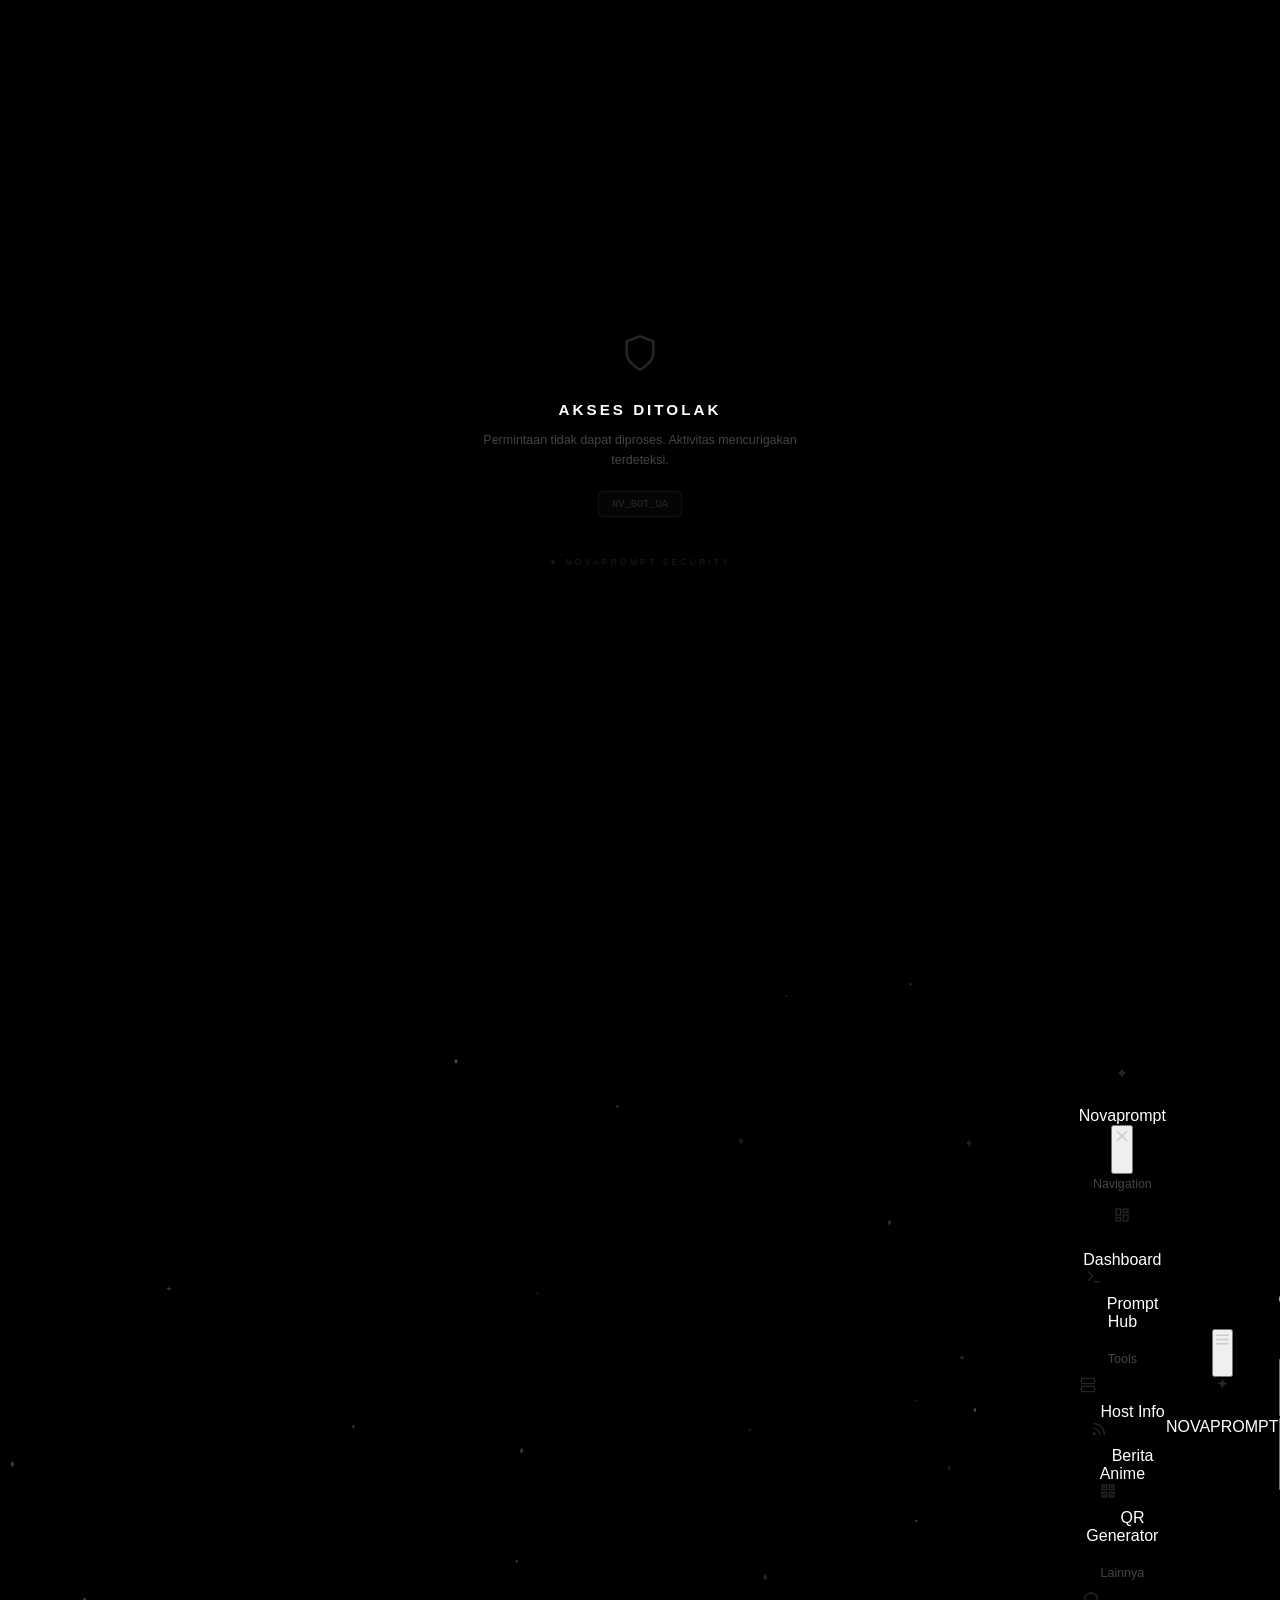
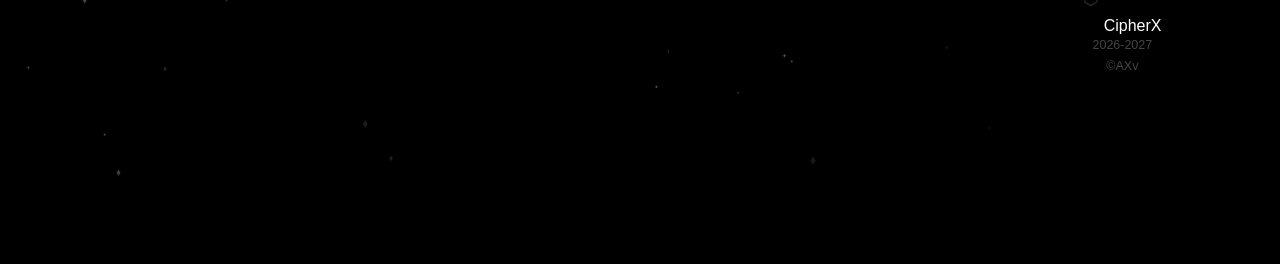
<file: index.html>
<!DOCTYPE html>
<html lang="id">
<head>
    <meta charset="UTF-8">
    <meta name="viewport" content="width=device-width, initial-scale=1.0">
    <title>NOVAHUB</title>

    <!-- Security Meta -->
    <meta http-equiv="X-Content-Type-Options" content="nosniff">
    <meta http-equiv="X-Frame-Options" content="DENY">
    <meta http-equiv="Referrer-Policy" content="strict-origin-when-cross-origin">
    <meta name="robots" content="noindex, nofollow">

    <link rel="stylesheet" href="assets/nova.css">
    <script src="assets/nova-security.js"></script>
</head>
<body>

<canvas id="bg-canvas"></canvas>
<div class="overlay" id="overlay"></div>

<!-- SIDEBAR -->
<nav class="sidebar" id="sidebar">
    <div class="sidebar-logo">
        <div class="logo-wrap">
            <svg width="12" height="12" viewBox="0 0 64 64" fill="white">
                <path d="M32 4C32 18 18 32 4 32C18 32 32 46 32 60C32 46 46 32 60 32C46 32 32 18 32 4Z"/>
            </svg>
            <span class="logo-text">Novaprompt</span>
        </div>
        <button class="close-btn" id="close-sidebar">
            <svg width="18" height="18" viewBox="0 0 24 24" fill="none" stroke="currentColor" stroke-width="2" stroke-linecap="round"><line x1="18" y1="6" x2="6" y2="18"/><line x1="6" y1="6" x2="18" y2="18"/></svg>
        </button>
    </div>

    <div>
        <p class="sidebar-section-label" style="margin-bottom: 0.75rem;">Navigation</p>
        <div class="sidebar-nav">
            <div class="nav-item active" data-page="dashboard">
                <svg width="16" height="16" viewBox="0 0 24 24" fill="none" stroke="currentColor" stroke-width="2" stroke-linecap="round"><rect x="3" y="3" width="7" height="9"/><rect x="14" y="3" width="7" height="5"/><rect x="14" y="12" width="7" height="9"/><rect x="3" y="16" width="7" height="5"/></svg>
                Dashboard
            </div>
            <div class="nav-item" data-page="hub">
                <svg width="16" height="16" viewBox="0 0 24 24" fill="none" stroke="currentColor" stroke-width="2" stroke-linecap="round"><polyline points="4 17 10 11 4 5"/><line x1="12" y1="19" x2="20" y2="19"/></svg>
                Prompt Hub
            </div>

            <p class="sidebar-section-label" style="margin:1.1rem 0 0.5rem;">Tools</p>
            <div class="nav-item" data-page="host-info">
                <svg width="16" height="16" viewBox="0 0 24 24" fill="none" stroke="currentColor" stroke-width="2" stroke-linecap="round"><rect x="2" y="2" width="20" height="8" rx="2"/><rect x="2" y="14" width="20" height="8" rx="2"/><line x1="6" y1="6" x2="6.01" y2="6"/><line x1="6" y1="18" x2="6.01" y2="18"/></svg>
                Host Info
            </div>
            <div class="nav-item" data-page="anime-news">
                <svg width="16" height="16" viewBox="0 0 24 24" fill="none" stroke="currentColor" stroke-width="2" stroke-linecap="round"><path d="M4 11a9 9 0 0 1 9 9"/><path d="M4 4a16 16 0 0 1 16 16"/><circle cx="5" cy="19" r="1"/></svg>
                Berita Anime
            </div>
            <div class="nav-item" data-page="qr-gen">
                <svg width="16" height="16" viewBox="0 0 24 24" fill="none" stroke="currentColor" stroke-width="2" stroke-linecap="round"><rect x="3" y="3" width="7" height="7"/><rect x="14" y="3" width="7" height="7"/><rect x="14" y="14" width="7" height="7"/><rect x="3" y="14" width="7" height="7"/><rect x="5" y="5" width="3" height="3" fill="currentColor" stroke="none"/><rect x="16" y="5" width="3" height="3" fill="currentColor" stroke="none"/><rect x="16" y="16" width="3" height="3" fill="currentColor" stroke="none"/><rect x="5" y="16" width="3" height="3" fill="currentColor" stroke="none"/></svg>
                QR Generator
            </div>

            <p class="sidebar-section-label" style="margin:1.1rem 0 0.5rem;">Lainnya</p>
            <div class="nav-item" data-page="cipherx">
                <svg width="16" height="16" viewBox="0 0 24 24" fill="none" stroke="currentColor" stroke-width="2" stroke-linecap="round"><path d="M12 2l9 4.9v9.2L12 22l-9-4.9V6.9L12 2z"/></svg>
                CipherX
            </div>
        </div>
    </div>

    <div class="sidebar-footer">
        <p>2026-2027 ©AXv</p>
    </div>
</nav>

<!-- HEADER -->
<header>
    <button class="menu-btn" id="open-sidebar">
        <svg width="17" height="17" viewBox="0 0 24 24" fill="none" stroke="currentColor" stroke-width="2" stroke-linecap="round">
            <line x1="4" y1="6" x2="20" y2="6"/><line x1="4" y1="12" x2="20" y2="12"/><line x1="4" y1="18" x2="20" y2="18"/>
        </svg>
    </button>
    <div class="logo-wrap">
        <svg class="logo-mark" width="13" height="13" viewBox="0 0 64 64" fill="currentColor">
            <path d="M32 4C32 18 18 32 4 32C18 32 32 46 32 60C32 46 46 32 60 32C46 32 32 18 32 4Z"/>
        </svg>
        <span class="logo-text">NOVAPROMPT</span>
    </div>
    <div class="header-spacer"></div>
</header>

<!-- PROMPT VIEW MODAL -->
<div class="modal-overlay" id="view-modal">
    <div class="modal-box">
        <div class="modal-head">
            <div class="modal-head-left">
                <span class="modal-title" id="modal-title">Blueprint</span>
                <span class="modal-subtitle" id="modal-tag-label">Category</span>
            </div>
            <button class="close-btn" id="close-view-modal">
                <svg width="18" height="18" viewBox="0 0 24 24" fill="none" stroke="currentColor" stroke-width="2" stroke-linecap="round"><line x1="18" y1="6" x2="6" y2="18"/><line x1="6" y1="6" x2="18" y2="18"/></svg>
            </button>
        </div>
        <div class="modal-body">
            <div class="modal-prompt-text" id="modal-body"></div>
        </div>
        <div class="modal-foot">
            <button class="action-btn copy" id="modal-copy-btn">
                <svg width="13" height="13" viewBox="0 0 24 24" fill="none" stroke="currentColor" stroke-width="2" stroke-linecap="round"><rect x="9" y="9" width="13" height="13" rx="2"/><path d="M5 15H4a2 2 0 01-2-2V4a2 2 0 012-2h9a2 2 0 012 2v1"/></svg>
                Salin Prompt
            </button>
            <button class="action-btn" id="modal-download-btn">
                <svg width="13" height="13" viewBox="0 0 24 24" fill="none" stroke="currentColor" stroke-width="2" stroke-linecap="round"><path d="M21 15v4a2 2 0 01-2 2H5a2 2 0 01-2-2v-4"/><polyline points="7 10 12 15 17 10"/><line x1="12" y1="15" x2="12" y2="3"/></svg>
                Download .txt
            </button>
        </div>
    </div>
</div>

<!-- TOAST -->
<div class="toast" id="toast">
    <span class="toast-dot"></span>
    <span id="toast-msg"></span>
</div>

<!-- MAIN — konten halaman di-inject ke sini -->
<main>
    <div id="page-content" class="page active">
        <!-- Loading state saat fetch -->
        <div class="page-loading" id="page-loading" style="display:none;">
            <div class="spinner"></div>
        </div>
    </div>
</main>

<!-- Core JS — canvas, sidebar, routing, toast, supabase -->
<script src="assets/nova-core.js" defer></script>

</body>
</html>
</file>
<file: assets/nova.css>
* {
    margin: 0;
    padding: 0;
    box-sizing: border-box;
    font-family: -apple-system, BlinkMacSystemFont, "SF Pro Display", "Segoe UI", Roboto, sans-serif;
}
/* Izinkan select di input & textarea */
input, textarea {
    -webkit-user-select: text;
    -moz-user-select: text;
    -ms-user-select: text;
    user-select: text;
}

:root {
    --bg: #000000;
    --bg-secondary: #0a0a0a;
    --bg-card: rgba(14, 14, 14, 0.75);
    --bg-card-hover: rgba(20, 20, 20, 0.9);
    --text: #ffffff;
    --text-dim: #888888;
    --text-muted: #3a3a3a;
    --border: rgba(255,255,255,0.07);
    --border-bright: rgba(255,255,255,0.18);
    --accent: #ffffff;
    --accent-inv: #000000;
    --tag-default: rgba(255,255,255,0.06);
}

html, body {
    height: 100%;
    background: var(--bg);
    color: var(--text);
    overflow: hidden;
}

body {
    display: flex;
    flex-direction: column;
    background-image:
        radial-gradient(ellipse 80% 50% at 50% -20%, rgba(80,60,200,0.12) 0%, transparent 60%),
        linear-gradient(rgba(0,0,0,0.9), rgba(0,0,0,0.9)),
        url('https://img2.pixhost.to/images/9402/749849204_1000234697.jpg');
    background-size: cover, cover, cover;
    background-position: center;
    background-attachment: fixed;
}
/* Mobile: background-attachment:fixed berat → ganti scroll */
@media (max-width: 768px) {
    body { background-attachment: scroll; }
}

/* CANVAS */
#bg-canvas {
    position: fixed;
    inset: 0;
    z-index: 0;
    pointer-events: none;
}

/* OVERLAY */
.overlay {
    position: fixed;
    inset: 0;
    background: rgba(0,0,0,0.72);
    backdrop-filter: blur(4px);
    z-index: 90;
    opacity: 0;
    pointer-events: none;
    transition: opacity 0.3s ease;
}
.overlay.show { opacity: 1; pointer-events: auto; }

/* HEADER */
header {
    position: relative;
    z-index: 10;
    display: flex;
    align-items: center;
    justify-content: space-between;
    padding: 1rem 2rem;
    border-bottom: 1px solid var(--border);
    background: rgba(0,0,0,0.5);
    backdrop-filter: blur(20px);
}

.menu-btn, .close-btn {
    background: rgba(255,255,255,0.03);
    border: 1px solid var(--border);
    border-radius: 6px;
    cursor: pointer;
    color: var(--text-dim);
    padding: 0.6rem;
    display: flex;
    align-items: center;
    justify-content: center;
    transition: all 0.2s ease;
}
.menu-btn:hover, .close-btn:hover {
    color: var(--text);
    border-color: var(--border-bright);
    background: rgba(255,255,255,0.07);
}
.close-btn { background: none; border: none; }

.logo-wrap { display: flex; align-items: center; gap: 0.6rem; }
.logo-mark { color: #fff; }
.logo-text {
    font-size: 0.9rem;
    font-weight: 700;
    letter-spacing: 4px;
    text-transform: uppercase;
    background: linear-gradient(180deg, #fff 30%, #888 100%);
    -webkit-background-clip: text;
    -webkit-text-fill-color: transparent;
}
.header-spacer { width: 38px; }

/* SIDEBAR */
.sidebar {
    position: fixed;
    top: 0;
    left: -300px;
    width: 300px;
    height: 100%;
    background: rgba(8,8,8,0.9);
    backdrop-filter: blur(24px);
    border-right: 1px solid var(--border);
    z-index: 100;
    transition: transform 0.4s cubic-bezier(0.16,1,0.3,1);
    padding: 2rem 1.5rem;
    display: flex;
    flex-direction: column;
    gap: 2rem;
}
.sidebar.open { transform: translateX(300px); }

.sidebar-logo { display: flex; justify-content: space-between; align-items: center; }
.sidebar-logo .logo-text { font-size: 0.75rem; }

.sidebar-section-label {
    font-size: 0.65rem;
    text-transform: uppercase;
    letter-spacing: 2px;
    color: var(--text-muted);
    font-weight: 600;
    padding: 0 0.75rem;
}

.sidebar-nav { display: flex; flex-direction: column; gap: 0.25rem; }

.nav-item {
    display: flex;
    align-items: center;
    gap: 0.85rem;
    padding: 0.8rem 1rem;
    border-radius: 8px;
    color: var(--text-dim);
    cursor: pointer;
    font-size: 0.9rem;
    font-weight: 500;
    transition: all 0.2s ease;
    border: 1px solid transparent;
}
.nav-item:hover { color: var(--text); background: rgba(255,255,255,0.04); }
.nav-item.active {
    color: var(--text);
    background: rgba(255,255,255,0.07);
    border-color: var(--border);
}

.sidebar-footer {
    margin-top: auto;
    padding: 1rem;
    border: 1px dashed var(--border);
    border-radius: 8px;
}
.sidebar-footer p {
    font-size: 0.75rem;
    color: var(--text-muted);
    line-height: 1.5;
}

/* MAIN */
main {
    flex: 1;
    overflow-y: auto;
    position: relative;
    z-index: 1;
    scrollbar-width: thin;
    scrollbar-color: rgba(255,255,255,0.06) transparent;
    /* Scroll optimasi */
    -webkit-overflow-scrolling: touch;
    overscroll-behavior-y: contain;
    /* Composited layer — scroll tidak trigger repaint */
    transform: translateZ(0);
    isolation: isolate;
}
main::-webkit-scrollbar { width: 3px; }
main::-webkit-scrollbar-thumb { background: rgba(255,255,255,0.07); border-radius: 3px; }
main::-webkit-scrollbar-track { background: transparent; }

/* PAGE CONTENT — SPA container */
#page-content {
    padding: 3rem 2rem;
    max-width: 1100px;
    margin: 0 auto;
    min-height: 60vh;
    contain: layout style;
    transition: opacity 0.18s ease;
}
/* Compat: jika ada halaman lama yang masih pakai .page */
.page { display: block; }
.page.active { display: block; }

/* Loading indicator saat fetch page */
#page-loading {
    display: none;
    align-items: center;
    justify-content: center;
    padding: 5rem 0;
}

/* ANIMATIONS — GPU-friendly, hanya opacity + transform */
@keyframes fadeUp {
    from { opacity: 0; transform: translateY(12px); }
    to   { opacity: 1; transform: translateY(0); }
}
@keyframes fadeIn {
    from { opacity: 0; }
    to   { opacity: 1; }
}
.fade-up { animation: fadeUp 0.4s cubic-bezier(0.16,1,0.3,1) forwards; }

@keyframes novaSpin {
    0%   { transform: rotate(0deg) scale(0.95); filter: drop-shadow(0 0 3px rgba(255,255,255,0.1)); }
    50%  { transform: rotate(180deg) scale(1.05); filter: drop-shadow(0 0 24px rgba(140,100,255,0.4)); }
    100% { transform: rotate(360deg) scale(0.95); filter: drop-shadow(0 0 3px rgba(255,255,255,0.1)); }
}
.nova-icon { animation: novaSpin 10s infinite ease-in-out; }

/* DASHBOARD */
.dashboard-wrap {
    min-height: 70vh;
    display: flex;
    flex-direction: column;
    align-items: center;
    justify-content: center;
    text-align: center;
    gap: 2.5rem;
}

.hero-eyebrow {
    display: inline-flex;
    align-items: center;
    gap: 0.5rem;
    font-size: 0.7rem;
    text-transform: uppercase;
    letter-spacing: 3px;
    color: var(--text-muted);
    font-weight: 600;
    border: 1px solid var(--border);
    padding: 0.4rem 1rem;
    border-radius: 20px;
}
.hero-eyebrow .dot { width: 5px; height: 5px; border-radius: 50%; background: #7c6ff7; }

.hero h1 {
    font-size: 3.75rem;
    font-weight: 800;
    letter-spacing: -2px;
    line-height: 1.05;
    background: linear-gradient(160deg, #ffffff 50%, #555555 100%);
    -webkit-background-clip: text;
    -webkit-text-fill-color: transparent;
    margin-bottom: 1.25rem;
}
.hero p {
    color: var(--text-dim);
    font-size: 1.1rem;
    max-width: 520px;
    line-height: 1.7;
}

.hero-cta {
    display: flex;
    gap: 0.75rem;
    flex-wrap: wrap;
    justify-content: center;
}

.btn-primary {
    background: var(--accent);
    color: var(--accent-inv);
    border: 1px solid var(--accent);
    padding: 0.9rem 2.2rem;
    font-size: 0.9rem;
    font-weight: 600;
    border-radius: 6px;
    cursor: pointer;
    display: flex;
    align-items: center;
    gap: 0.6rem;
    transition: all 0.2s cubic-bezier(0.16,1,0.3,1);
}
.btn-primary:hover {
    background: transparent;
    color: var(--text);
    border-color: var(--border-bright);
    transform: translateY(-2px);
    box-shadow: 0 12px 32px rgba(0,0,0,0.5);
}

.btn-ghost {
    background: transparent;
    color: var(--text-dim);
    border: 1px solid var(--border);
    padding: 0.9rem 1.8rem;
    font-size: 0.9rem;
    font-weight: 500;
    border-radius: 6px;
    cursor: pointer;
    display: flex;
    align-items: center;
    gap: 0.6rem;
    transition: all 0.2s ease;
}
.btn-ghost:hover { color: var(--text); border-color: var(--border-bright); background: rgba(255,255,255,0.04); }

.stats-row {
    display: flex;
    gap: 2rem;
    align-items: center;
    justify-content: center;
}
.stat { text-align: center; }
.stat-num { font-size: 1.75rem; font-weight: 700; letter-spacing: -1px; }
.stat-label { font-size: 0.7rem; color: var(--text-muted); text-transform: uppercase; letter-spacing: 1.5px; margin-top: 0.2rem; }
.stat-divider { width: 1px; height: 40px; background: var(--border); }

/* HUB PAGE */
.hub-banner {
    width: 100%;
    border-radius: 10px;
    overflow: hidden;
    margin-bottom: 1.25rem;
    border: 1px solid var(--border);
    background: var(--bg-card);
    max-height: 200px;
    /* Cegah layout shift saat gambar load */
    min-height: 80px;
    position: relative;
}
.hub-banner img {
    width: 100%;
    height: 100%;
    object-fit: cover;
    display: block;
    max-height: 200px;
    /* Decode async agar tidak blokir main thread */
    content-visibility: auto;
}

.hub-header {
    display: flex;
    justify-content: space-between;
    align-items: center;
    margin-bottom: 2rem;
}
.hub-header h2 { font-size: 1.5rem; font-weight: 700; letter-spacing: -0.5px; }
.hub-header p { font-size: 0.85rem; color: var(--text-dim); margin-top: 0.25rem; }

.search-wrap {
    position: relative;
    margin-bottom: 1.5rem;
}
.search-icon-pos {
    position: absolute;
    left: 1.25rem;
    top: 50%;
    transform: translateY(-50%);
    color: var(--text-muted);
    pointer-events: none;
}
.search-input {
    width: 100%;
    background: rgba(10,10,10,0.9);
    /* Hapus backdrop-filter dari search — tidak perlu, berat */
    border: 1px solid var(--border);
    border-radius: 8px;
    padding: 1.1rem 1.2rem 1.1rem 3.5rem;
    color: var(--text);
    font-size: 0.95rem;
    transition: border-color 0.18s ease, background 0.18s ease;
}
.search-input::placeholder { color: var(--text-muted); }
.search-input:focus {
    outline: none;
    border-color: var(--border-bright);
    background: rgba(16,16,16,0.95);
    box-shadow: 0 0 0 1px rgba(255,255,255,0.08);
}



/* PROMPT GRID */
.prompt-grid {
    display: grid;
    grid-template-columns: repeat(2, minmax(0, 1fr));
    gap: 0.85rem;
    align-items: start;
    /* Grid sendiri tidak perlu layer */
}

.prompt-card {
    background: var(--bg-card);
    /* Hapus backdrop-filter — sangat berat saat scroll dengan banyak card */
    border: 1px solid var(--border);
    border-radius: 10px;
    padding: 1.1rem;
    display: flex;
    flex-direction: column;
    gap: 0.85rem;
    /* Hanya animasikan properti yang compositor bisa handle */
    transition: border-color 0.18s ease, box-shadow 0.18s ease, transform 0.18s ease;
    min-width: 0;
    box-sizing: border-box;
    width: 100%;
    /* contain: content = layout+style+paint tapi bukan size */
    contain: content;
    /* will-change hanya aktif saat siap hover — diset via JS */
}
.prompt-card.is-visible {
    /* Kelas ditambah via IntersectionObserver — animasi hanya untuk card yang masuk viewport */
    animation: fadeUp 0.35s cubic-bezier(0.16,1,0.3,1) both;
}
.prompt-card:hover {
    border-color: var(--border-bright);
    background: var(--bg-card-hover);
    transform: translateY(-2px);
    box-shadow: 0 8px 24px rgba(0,0,0,0.6);
    will-change: transform;
}
.prompt-card:not(:hover) {
    will-change: auto;
}

/* PAGINATION */
#pagination-wrap {
    display: flex;
    align-items: center;
    justify-content: center;
    gap: 0.4rem;
    padding: 2rem 0 1rem;
    flex-wrap: wrap;
}
.pg-btn {
    min-width: 36px;
    height: 36px;
    padding: 0 0.6rem;
    border-radius: 8px;
    border: 1px solid var(--border);
    background: rgba(255,255,255,0.03);
    color: var(--text-dim);
    font-size: 0.82rem;
    font-weight: 500;
    cursor: pointer;
    display: flex;
    align-items: center;
    justify-content: center;
    transition: all 0.18s ease;
    letter-spacing: 0.2px;
}
.pg-btn:hover:not(:disabled) {
    background: rgba(255,255,255,0.08);
    border-color: var(--border-bright);
    color: var(--text);
}
.pg-btn.active {
    background: #fff;
    border-color: #fff;
    color: #000;
    font-weight: 700;
}
.pg-btn:disabled {
    opacity: 0.25;
    cursor: default;
}
.pg-ellipsis {
    color: var(--text-muted);
    font-size: 0.82rem;
    padding: 0 0.3rem;
    user-select: none;
}

.card-meta {
    display: flex;
    justify-content: space-between;
    align-items: flex-start;
    gap: 0.4rem;
    min-width: 0;
}
.tag {
    font-size: 0.6rem;
    text-transform: uppercase;
    font-weight: 700;
    letter-spacing: 0.5px;
    padding: 0.2rem 0.5rem;
    border-radius: 4px;
    border: 1px solid;
    white-space: nowrap;
    overflow: hidden;
    text-overflow: ellipsis;
    max-width: 100%;
}
.tag { color: var(--text-dim); border-color: var(--border); background: rgba(255,255,255,0.03); }

.card-title {
    font-size: 0.92rem;
    font-weight: 600;
    letter-spacing: -0.2px;
    line-height: 1.35;
    word-break: break-word;
    min-width: 0;
}

.card-preview {
    font-family: ui-monospace, SFMono-Regular, Menlo, Monaco, Consolas, monospace;
    font-size: 0.75rem;
    line-height: 1.6;
    color: var(--text-dim);
    background: rgba(0,0,0,0.35);
    padding: 0.75rem;
    border-radius: 6px;
    border: 1px solid rgba(255,255,255,0.03);
    /* Pakai clamp saja — overflow:hidden pada flex item bisa jadi berat */
    display: -webkit-box;
    -webkit-line-clamp: 3;
    -webkit-box-orient: vertical;
    overflow: hidden;
    flex: 1;
    word-break: break-word;
    min-width: 0;
    /* Cegah reflow dari text wrap */
    contain: strict;
    max-height: 90px;
}

.card-actions {
    display: flex;
    gap: 0.3rem;
    width: 100%;
}
.action-btn {
    flex: 1;
    min-width: 0;
    padding: 0.55rem 0.25rem;
    border: 1px solid var(--border);
    background: rgba(0,0,0,0.2);
    color: var(--text);
    border-radius: 6px;
    cursor: pointer;
    font-size: 0.65rem;
    font-weight: 500;
    display: flex;
    align-items: center;
    justify-content: center;
    gap: 0.25rem;
    /* Hanya transition properti yang compositor-friendly */
    transition: background 0.15s ease, border-color 0.15s ease, color 0.15s ease;
    white-space: nowrap;
    overflow: hidden;
}
.action-btn svg { flex-shrink: 0; }
.action-btn:hover { background: rgba(255,255,255,0.06); border-color: var(--border-bright); }
.action-btn.copy:hover { background: var(--text); color: var(--accent-inv); border-color: var(--text); }
.action-btn.copied { background: rgba(255,255,255,0.12) !important; border-color: var(--text) !important; }

/* LOADING / EMPTY STATES */
.state-box {
    grid-column: 1 / -1;
    text-align: center;
    padding: 4rem 2rem;
    border: 1px dashed var(--border);
    border-radius: 10px;
    color: var(--text-muted);
}
.state-box svg { margin-bottom: 1rem; opacity: 0.3; }
.state-box p { font-size: 0.9rem; }
.state-box .state-title { font-size: 1rem; font-weight: 600; color: var(--text-dim); margin-bottom: 0.5rem; }

.spinner {
    width: 32px; height: 32px;
    border: 2px solid var(--border);
    border-top-color: rgba(255,255,255,0.4);
    border-radius: 50%;
    animation: spin 0.8s linear infinite;
    margin: 0 auto 1rem;
}
@keyframes spin { to { transform: rotate(360deg); } }

/* MODAL */
.modal-overlay {
    position: fixed;
    inset: 0;
    background: rgba(0,0,0,0.92);
    backdrop-filter: blur(16px);
    z-index: 200;
    display: flex;
    align-items: center;
    justify-content: center;
    opacity: 0;
    pointer-events: none;
    transition: opacity 0.3s ease;
}
.modal-overlay.show { opacity: 1; pointer-events: auto; }

.modal-box {
    background: #0c0c0c;
    border: 1px solid var(--border);
    border-radius: 12px;
    width: 90%;
    max-width: 640px;
    max-height: 90vh;
    display: flex;
    flex-direction: column;
    gap: 0;
    transform: scale(0.94);
    transition: transform 0.3s cubic-bezier(0.16,1,0.3,1);
    box-shadow: 0 40px 80px rgba(0,0,0,0.95);
    overflow: hidden;
}
.modal-overlay.show .modal-box { transform: scale(1); }

.modal-head {
    display: flex;
    justify-content: space-between;
    align-items: center;
    padding: 1.5rem 1.75rem;
    border-bottom: 1px solid var(--border);
}
.modal-head-left { display: flex; flex-direction: column; gap: 0.4rem; }
.modal-title { font-size: 1.2rem; font-weight: 600; }
.modal-subtitle { font-size: 0.75rem; color: var(--text-muted); }

.modal-body {
    padding: 1.5rem 1.75rem;
    overflow-y: auto;
    flex: 1;
    scrollbar-width: thin;
    scrollbar-color: rgba(255,255,255,0.06) transparent;
}
.modal-body::-webkit-scrollbar { width: 3px; }
.modal-body::-webkit-scrollbar-thumb { background: rgba(255,255,255,0.06); }

.modal-prompt-text {
    font-family: ui-monospace, SFMono-Regular, Menlo, Monaco, Consolas, monospace;
    font-size: 0.9rem;
    line-height: 1.75;
    color: var(--text);
    background: rgba(0,0,0,0.5);
    border: 1px solid var(--border);
    border-radius: 8px;
    padding: 1.25rem;
    white-space: pre-wrap;
}

.modal-foot {
    display: flex;
    gap: 0.5rem;
    padding: 1.25rem 1.75rem;
    border-top: 1px solid var(--border);
}
.modal-foot .action-btn { font-size: 0.8rem; padding: 0.7rem 1rem; }



.toast {
    position: fixed;
    bottom: 2rem;
    left: 50%;
    transform: translateX(-50%) translateY(20px);
    background: rgba(18,18,18,0.95);
    border: 1px solid var(--border-bright);
    border-radius: 8px;
    padding: 0.85rem 1.5rem;
    font-size: 0.85rem;
    color: var(--text);
    z-index: 999;
    opacity: 0;
    pointer-events: none;
    transition: all 0.3s ease;
    backdrop-filter: blur(12px);
    display: flex;
    align-items: center;
    gap: 0.6rem;
}
.toast.show { opacity: 1; transform: translateX(-50%) translateY(0); pointer-events: auto; }
.toast.success .toast-dot { background: #4aff9f; }
.toast.error .toast-dot { background: #ff6b6b; }
.toast-dot { width: 6px; height: 6px; border-radius: 50%; background: #fff; flex-shrink: 0; }

/* Prompt grid breakpoints */
@media (max-width: 1024px) {
    .prompt-grid { gap: 0.85rem; }
    .card-title { font-size: 0.85rem; }
    .card-preview { font-size: 0.72rem; }
    .action-btn { font-size: 0.6rem; padding: 0.5rem 0.2rem; }
}
@media (max-width: 768px) {
    .prompt-grid {
        grid-template-columns: repeat(2, minmax(0, 1fr));
        gap: 0.65rem;
    }
    .prompt-card { padding: 0.9rem; gap: 0.7rem; }
    .card-title { font-size: 0.8rem; }
    .card-preview { font-size: 0.68rem; padding: 0.6rem; max-height: 72px; }
    .action-btn { font-size: 0.58rem; padding: 0.45rem 0.15rem; gap: 0.15rem; }
    .action-btn svg { width: 10px; height: 10px; }
}
@media (max-width: 480px) {
    /* Tetap 2 kolom tapi lebih compact */
    .prompt-grid {
        grid-template-columns: repeat(2, minmax(0, 1fr));
        gap: 0.5rem;
    }
    .prompt-card { padding: 0.75rem; gap: 0.6rem; }
    .card-title { font-size: 0.75rem; }
    .card-preview { font-size: 0.65rem; padding: 0.5rem; max-height: 64px; -webkit-line-clamp: 2; }
    .tag { font-size: 0.55rem; padding: 0.15rem 0.4rem; }
    .card-actions { gap: 0.2rem; }
    .action-btn { font-size: 0.55rem; padding: 0.4rem 0.1rem; }
}
@media (max-width: 360px) {
    /* Fallback ke 1 kolom hanya di layar sangat kecil */
    .prompt-grid { grid-template-columns: 1fr; gap: 0.6rem; }
}

@media (max-width: 860px) {
    .hero h1 { font-size: 2.6rem; }
    .form-row { grid-template-columns: 1fr; }
}

/* ═══════════════════════════════════════════════════════
   TOOL PAGES — shared base
═══════════════════════════════════════════════════════ */
.tool-wrap {
    max-width: 680px;
    margin: 0 auto;
}
.tool-header {
    margin-bottom: 2rem;
}
.tool-header h2 {
    font-size: 1.4rem;
    font-weight: 700;
    letter-spacing: -0.5px;
    margin-bottom: 0.35rem;
}
.tool-header p {
    font-size: 0.83rem;
    color: var(--text-dim);
}
.tool-card {
    background: rgba(255,255,255,0.03);
    border: 1px solid var(--border);
    border-radius: 12px;
    padding: 1.5rem;
    margin-bottom: 1.25rem;
}
.tool-input-row {
    display: flex;
    gap: 0.6rem;
    margin-bottom: 1rem;
}
.tool-input {
    flex: 1;
    background: rgba(255,255,255,0.04);
    border: 1px solid var(--border);
    border-radius: 8px;
    padding: 0.7rem 0.9rem;
    color: var(--text);
    font-size: 0.85rem;
    outline: none;
    transition: border-color 0.2s;
}
.tool-input:focus { border-color: rgba(255,255,255,0.3); }
.tool-input::placeholder { color: var(--text-muted); }
.tool-btn {
    background: #fff;
    color: #000;
    border: none;
    border-radius: 8px;
    padding: 0 1.2rem;
    font-size: 0.82rem;
    font-weight: 700;
    cursor: pointer;
    white-space: nowrap;
    transition: opacity 0.18s;
    display: flex;
    align-items: center;
    gap: 0.4rem;
    letter-spacing: 0.3px;
}
.tool-btn:hover { opacity: 0.85; }
.tool-btn:disabled { opacity: 0.35; cursor: default; }
.tool-btn.outline {
    background: none;
    border: 1px solid var(--border-bright);
    color: var(--text-dim);
}
.tool-btn.outline:hover { color: var(--text); border-color: rgba(255,255,255,0.4); }
.tool-btn.outline.active-tab {
    background: rgba(255,255,255,0.1);
    border-color: rgba(255,255,255,0.3);
    color: var(--text);
}
.tool-result {
    display: none;
    border-top: 1px solid var(--border);
    padding-top: 1.25rem;
    margin-top: 0.25rem;
}
.tool-result.show { display: block; }
.tool-label {
    font-size: 0.68rem;
    font-weight: 600;
    letter-spacing: 1.5px;
    text-transform: uppercase;
    color: var(--text-muted);
    margin-bottom: 0.6rem;
}
.tool-spinner {
    display: flex;
    align-items: center;
    gap: 0.6rem;
    color: var(--text-dim);
    font-size: 0.82rem;
    padding: 0.5rem 0;
}
.tool-error {
    color: #ff6b6b;
    font-size: 0.82rem;
    padding: 0.75rem;
    background: rgba(255,80,80,0.06);
    border: 1px solid rgba(255,80,80,0.15);
    border-radius: 8px;
}

/* Host Info */
.hi-grid {
    display: grid;
    grid-template-columns: 1fr 1fr;
    gap: 0.75rem;
}
.hi-item {
    background: rgba(255,255,255,0.02);
    border: 1px solid var(--border);
    border-radius: 8px;
    padding: 0.85rem;
}
.hi-item.full { grid-column: 1/-1; }
.hi-key {
    font-size: 0.65rem;
    font-weight: 600;
    letter-spacing: 1.2px;
    text-transform: uppercase;
    color: var(--text-muted);
    margin-bottom: 0.35rem;
}
.hi-val {
    font-size: 0.83rem;
    font-family: 'SF Mono', monospace;
    word-break: break-all;
    line-height: 1.5;
}
.hi-badge {
    display: inline-flex;
    align-items: center;
    gap: 0.3rem;
    font-size: 0.7rem;
    font-weight: 600;
    padding: 0.25rem 0.6rem;
    border-radius: 20px;
    background: rgba(74,255,159,0.1);
    color: #4aff9f;
    border: 1px solid rgba(74,255,159,0.2);
}

/* Anime News */
.an-grid {
    display: grid;
    grid-template-columns: repeat(auto-fill, minmax(200px, 1fr));
    gap: 0.9rem;
    margin-bottom: 1rem;
}
.an-card {
    background: rgba(255,255,255,0.03);
    border: 1px solid var(--border);
    border-radius: 10px;
    overflow: hidden;
    cursor: pointer;
    transition: all 0.18s;
}
.an-card:hover { border-color: var(--border-bright); transform: translateY(-2px); }
.an-card-img {
    width: 100%;
    aspect-ratio: 16/9;
    object-fit: cover;
    display: block;
    background: rgba(255,255,255,0.04);
}
.an-card-body { padding: 0.75rem; }
.an-card-title {
    font-size: 0.8rem;
    font-weight: 600;
    line-height: 1.4;
    margin-bottom: 0.3rem;
    display: -webkit-box;
    -webkit-line-clamp: 2;
    -webkit-box-orient: vertical;
    overflow: hidden;
}
.an-card-date { font-size: 0.68rem; color: var(--text-muted); }
/* anime detail */
.an-detail-img {
    width: 100%;
    border-radius: 10px;
    margin-bottom: 1rem;
    display: block;
}
.an-detail-title {
    font-size: 1.1rem;
    font-weight: 700;
    line-height: 1.4;
    margin-bottom: 0.4rem;
}
.an-detail-date { font-size: 0.75rem; color: var(--text-muted); margin-bottom: 1rem; }
.an-detail-content {
    font-size: 0.85rem;
    line-height: 1.75;
    color: var(--text-dim);
}
.an-back-btn {
    display: inline-flex;
    align-items: center;
    gap: 0.4rem;
    font-size: 0.78rem;
    color: var(--text-dim);
    cursor: pointer;
    margin-bottom: 1.25rem;
    transition: color 0.15s;
}
.an-back-btn:hover { color: var(--text); }

/* ── QR GENERATOR ── */
.qr-result-wrap {
    display: flex;
    flex-direction: column;
    align-items: center;
    gap: 1rem;
    padding: 1.25rem 0 0.25rem;
}
.qr-img-box {
    background: #fff;
    border-radius: 12px;
    padding: 1rem;
    display: inline-flex;
    box-shadow: 0 8px 32px rgba(0,0,0,0.5);
}
.qr-img-box img {
    display: block;
    width: 200px;
    height: 200px;
    image-rendering: pixelated;
}
.qr-actions {
    display: flex;
    gap: 0.6rem;
    flex-wrap: wrap;
    width: 100%;
}
.qr-size-row {
    display: flex;
    align-items: center;
    gap: 0.75rem;
    margin-bottom: 0.9rem;
    flex-wrap: wrap;
}
.qr-size-row label {
    font-size: 0.75rem;
    color: var(--text-dim);
    white-space: nowrap;
}
.qr-size-select {
    background: rgba(255,255,255,0.04);
    border: 1px solid var(--border);
    border-radius: 6px;
    padding: 0.45rem 0.7rem;
    color: var(--text);
    font-size: 0.8rem;
    outline: none;
    cursor: pointer;
}
@media (max-width: 640px) {
    header, .page { padding: 1rem 1.25rem; }
    .hero h1 { font-size: 2rem; letter-spacing: -1px; }
    .hero p { font-size: 0.95rem; }
    .stats-row { gap: 1.25rem; }
    .modal-head, .modal-body, .modal-foot { padding: 1.25rem; }
}
@media (max-width: 420px) {
    .hero-cta { flex-direction: column; align-items: stretch; }
    .btn-primary, .btn-ghost { justify-content: center; }
}

/* ═══════════════════════════════════════════════════════
   CIPHERX PAGE — styles namespaced under #page-cipherx
═══════════════════════════════════════════════════════ */
#page-cipherx {
    padding: 0;
    max-width: 100%;
}
.cx-banner {
    position: relative;
    height: 160px;
    overflow: hidden;
    border-bottom: 1px solid var(--border);
    background: #050505;
}
.cx-banner-img {
    position: absolute; inset: 0; width: 100%; height: 100%;
    object-fit: cover; opacity: 0.5;
    filter: grayscale(100%) contrast(1.2);
}
.cx-banner-grid {
    position: absolute; inset: 0; pointer-events: none;
    background-image: linear-gradient(rgba(255,255,255,0.012) 1px,transparent 1px),linear-gradient(90deg,rgba(255,255,255,0.012) 1px,transparent 1px);
    background-size: 36px 36px;
}
.cx-banner-overlay {
    position: absolute; inset: 0;
    background: linear-gradient(to top,#000 0%,rgba(0,0,0,0.45) 55%,rgba(0,0,0,0.15) 100%);
}
.cx-banner-text { position: absolute; bottom: 1.1rem; left: 1.5rem; z-index: 2; }
.cx-banner-eyebrow {
    font-size: 0.6rem; letter-spacing: 0.2em; text-transform: uppercase;
    color: rgba(255,255,255,0.35); margin-bottom: 0.2rem; font-family: monospace;
}
.cx-banner-title { font-size: 1.4rem; font-weight: 800; letter-spacing: -0.03em; line-height: 1; }
.cx-banner-badge {
    position: absolute; bottom: 1.1rem; right: 1.5rem; z-index: 2;
    display: flex; align-items: center; gap: 0.35rem;
    background: rgba(255,255,255,0.06); border: 1px solid rgba(255,255,255,0.1);
    border-radius: 20px; padding: 0.2rem 0.65rem;
    font-size: 0.62rem; font-weight: 600; letter-spacing: 0.5px; color: #666;
}

/* CipherX main layout inside NOVA */
.cx-body {
    display: flex;
    min-height: calc(100vh - 57px - 160px);
}

/* CipherX inner sidebar */
.cx-sidebar {
    width: 220px;
    flex-shrink: 0;
    border-right: 1px solid var(--border);
    padding: 1rem 0.75rem;
    overflow-y: auto;
    background: rgba(0,0,0,0.2);
}
@media (max-width: 768px) {
    .cx-sidebar { display: none; }
    .cx-mobile-bar { display: block !important; }
}
.cx-mobile-bar {
    display: none;
    padding: 0.75rem 1rem;
    border-bottom: 1px solid var(--border);
    position: relative;
}

/* Custom dropdown — bukan native select */
.cx-dropdown {
    position: relative;
    width: 100%;
    user-select: none;
}
.cx-dropdown-trigger {
    display: flex;
    align-items: center;
    justify-content: space-between;
    background: rgba(255,255,255,0.04);
    border: 1px solid var(--border);
    border-radius: 10px;
    padding: 0.65rem 0.9rem;
    color: var(--text);
    font-size: 0.82rem;
    font-weight: 500;
    cursor: pointer;
    transition: border-color 0.18s, background 0.18s;
    gap: 0.5rem;
}
.cx-dropdown-trigger:hover { border-color: rgba(255,255,255,0.2); background: rgba(255,255,255,0.06); }
.cx-dropdown-trigger.open { border-color: rgba(255,255,255,0.25); border-bottom-left-radius: 0; border-bottom-right-radius: 0; }
.cx-dropdown-trigger-label { flex: 1; }
.cx-dropdown-arrow {
    flex-shrink: 0;
    transition: transform 0.22s cubic-bezier(0.4,0,0.2,1);
    opacity: 0.4;
}
.cx-dropdown-trigger.open .cx-dropdown-arrow { transform: rotate(180deg); opacity: 0.8; }
.cx-dropdown-trigger .cx-dropdown-cat-chip {
    font-size: 0.58rem;
    font-weight: 600;
    letter-spacing: 0.5px;
    text-transform: uppercase;
    color: #555;
    background: rgba(255,255,255,0.05);
    border: 1px solid #2a2a2a;
    padding: 0.1rem 0.45rem;
    border-radius: 20px;
}

/* Dropdown panel */
.cx-dropdown-panel {
    position: absolute;
    top: 100%;
    left: 0; right: 0;
    background: #080808;
    border: 1px solid rgba(255,255,255,0.12);
    border-top: none;
    border-bottom-left-radius: 10px;
    border-bottom-right-radius: 10px;
    z-index: 100;
    overflow: hidden;
    max-height: 0;
    transition: max-height 0.28s cubic-bezier(0.4,0,0.2,1), opacity 0.2s;
    opacity: 0;
    box-shadow: 0 16px 48px rgba(0,0,0,0.8);
}
.cx-dropdown-panel.open {
    max-height: 480px;
    opacity: 1;
    overflow-y: auto;
}
.cx-dropdown-panel::-webkit-scrollbar { width: 3px; }
.cx-dropdown-panel::-webkit-scrollbar-thumb { background: #2a2a2a; }

/* Group header inside dropdown */
.cx-dd-group-label {
    padding: 0.55rem 0.9rem 0.25rem;
    font-size: 0.6rem;
    font-weight: 700;
    letter-spacing: 1.3px;
    text-transform: uppercase;
    color: #3a3a3a;
    border-top: 1px solid #141414;
}
.cx-dd-group-label:first-child { border-top: none; }

/* Item inside dropdown */
.cx-dd-item {
    width: 100%;
    text-align: left;
    display: flex;
    align-items: center;
    justify-content: space-between;
    padding: 0.55rem 0.9rem 0.55rem 1.3rem;
    font-size: 0.78rem;
    font-weight: 500;
    color: #555;
    background: transparent;
    border: none;
    cursor: pointer;
    transition: all 0.12s;
    gap: 0.5rem;
}
.cx-dd-item:hover { color: #ddd; background: rgba(255,255,255,0.04); }
.cx-dd-item.active {
    color: #fff;
    background: rgba(255,255,255,0.07);
}
.cx-dd-item .cx-dd-dot {
    width: 4px; height: 4px;
    border-radius: 50%;
    background: #fff;
    opacity: 0;
    flex-shrink: 0;
    transition: opacity 0.12s;
}
.cx-dd-item.active .cx-dd-dot { opacity: 0.7; }

/* Accordion */
.cx-acc-header {
    width: 100%; display: flex; align-items: center; justify-content: space-between;
    padding: 0.5rem 0.6rem; border-radius: 8px;
    font-size: 0.62rem; font-weight: 700; letter-spacing: 1.3px; text-transform: uppercase;
    color: #444; cursor: pointer; border: none; background: transparent;
    transition: color 0.15s, background 0.15s; margin-top: 0.2rem;
}
.cx-acc-header:hover { color: #bbb; background: rgba(255,255,255,0.03); }
.cx-acc-header.open { color: #888; }
.cx-acc-header .cx-acc-left { display: flex; align-items: center; gap: 0.45rem; }
.cx-acc-header .cx-badge {
    font-size: 0.55rem; font-weight: 600;
    background: rgba(255,255,255,0.06); border: 1px solid #2a2a2a;
    color: #444; padding: 0.08rem 0.4rem; border-radius: 20px; font-family: monospace;
}
.cx-acc-arrow {
    transition: transform 0.22s cubic-bezier(0.4,0,0.2,1); opacity: 0.25; flex-shrink: 0;
}
.cx-acc-header.open .cx-acc-arrow { transform: rotate(90deg); opacity: 0.6; }
.cx-acc-body {
    overflow: hidden; max-height: 0;
    transition: max-height 0.26s cubic-bezier(0.4,0,0.2,1), opacity 0.2s;
    opacity: 0;
}
.cx-acc-body.open { opacity: 1; }
.cx-cipher-btn {
    width: 100%; text-align: left;
    padding: 0.48rem 0.6rem 0.48rem 1.1rem;
    border-radius: 7px; font-size: 0.72rem; font-weight: 500;
    display: flex; align-items: center; justify-content: space-between;
    color: #4a4a4a; border: 1px solid transparent; background: transparent;
    cursor: pointer; transition: all 0.12s ease; gap: 0.4rem;
}
.cx-cipher-btn:hover { color: #ccc; background: rgba(255,255,255,0.04); }
.cx-cipher-btn.active { color: #fff; background: rgba(255,255,255,0.07); border-color: #2d2d2d; }
.cx-cipher-btn .cx-dot {
    width: 4px; height: 4px; border-radius: 50%;
    background: #fff; opacity: 0; flex-shrink: 0; transition: opacity 0.15s;
}
.cx-cipher-btn.active .cx-dot { opacity: 0.7; }
.cx-acc-header.has-active { color: #777; }

/* CipherX workspace */
.cx-workspace {
    flex: 1; padding: 1.5rem;
    overflow-y: auto; min-width: 0;
}
.cx-cipher-header {
    display: flex; align-items: flex-start; justify-content: space-between;
    gap: 1rem; padding-bottom: 1rem; margin-bottom: 1.25rem;
    border-bottom: 1px solid var(--border);
    flex-wrap: wrap;
}
.cx-cipher-badge {
    display: inline-flex; align-items: center; gap: 0.3rem;
    padding: 0.15rem 0.55rem; border-radius: 20px;
    font-size: 0.6rem; font-weight: 600; letter-spacing: 0.5px; text-transform: uppercase;
    background: rgba(255,255,255,0.05); border: 1px solid #2a2a2a; color: #666;
    margin-bottom: 0.4rem;
}
.cx-cipher-title { font-size: 1.1rem; font-weight: 700; letter-spacing: -0.02em; }
.cx-cipher-desc { font-size: 0.78rem; color: var(--text-dim); margin-top: 0.25rem; line-height: 1.5; max-width: 480px; }
.cx-mode-wrap { display: flex; align-items: center; gap: 0.35rem; flex-shrink: 0; }
.cx-mode-btn {
    padding: 0.4rem 0.9rem; border-radius: 7px;
    font-size: 0.7rem; font-weight: 600; cursor: pointer; transition: all 0.14s; border: none;
}
.cx-mode-active { background: #fff; color: #000; }
.cx-mode-inactive { background: transparent; border: 1px solid #222; color: #555; }
.cx-mode-inactive:hover { color: #ccc; border-color: #333; }

/* IO panels */
.cx-io-grid { display: grid; grid-template-columns: 1fr 1fr; gap: 1rem; margin-bottom: 1rem; }
@media (max-width: 640px) { .cx-io-grid { grid-template-columns: 1fr; } }
.cx-io-label {
    font-size: 0.62rem; font-weight: 600; letter-spacing: 1.2px; text-transform: uppercase;
    color: var(--text-muted); display: flex; justify-content: space-between; margin-bottom: 0.45rem;
}
.cx-io-label span { font-size: 0.6rem; color: #2a2a2a; font-family: monospace; font-weight: 400; letter-spacing: 0; }
.cx-textarea {
    width: 100%; background: rgba(255,255,255,0.02); border: 1px solid #1e1e1e;
    border-radius: 10px; padding: 0.85rem; color: #ddd;
    font-family: 'SF Mono','Fira Code',monospace; font-size: 0.78rem;
    line-height: 1.65; resize: vertical; outline: none; transition: border-color 0.18s;
    min-height: 130px; box-sizing: border-box;
}
.cx-textarea:focus { border-color: #333; }
.cx-textarea::placeholder { color: #2a2a2a; }
.cx-textarea[readonly] { cursor: default; }
.cx-io-actions { display: flex; align-items: center; justify-content: space-between; margin-top: 0.4rem; }
.cx-act-link {
    font-size: 0.68rem; color: #3a3a3a; display: flex; align-items: center;
    gap: 0.3rem; cursor: pointer; background: none; border: none; transition: color 0.15s;
}
.cx-act-link:hover { color: #aaa; }

/* Action row */
.cx-actions { display: flex; flex-wrap: wrap; gap: 0.5rem; margin-bottom: 1rem; }
.cx-btn {
    display: flex; align-items: center; justify-content: center; gap: 0.35rem;
    padding: 0.55rem 0.9rem; border-radius: 8px; font-size: 0.7rem; font-weight: 600;
    cursor: pointer; transition: all 0.14s; border: none; white-space: nowrap;
}
.cx-btn:active { transform: scale(0.97); }
.cx-btn-ghost { background: rgba(255,255,255,0.04); border: 1px solid #222; color: #777; }
.cx-btn-ghost:hover { background: rgba(255,255,255,0.07); color: #ddd; border-color: #333; }
.cx-btn-white { background: #fff; color: #000; }
.cx-btn-white:hover { background: #e8e8e8; }

/* Extra info box */
.cx-info-box {
    background: rgba(255,255,255,0.015); border: 1px solid #1a1a1a;
    border-radius: 8px; padding: 0.75rem 0.9rem;
    font-size: 0.73rem; color: var(--text-dim); line-height: 1.6;
    margin-bottom: 1rem;
}

/* Test panel */
.cx-test-panel {
    background: rgba(255,255,255,0.015); border: 1px solid #1e1e1e;
    border-radius: 12px; padding: 1.25rem; margin-top: 0.75rem;
}
.cx-test-header {
    display: flex; align-items: center; justify-content: space-between;
    padding-bottom: 0.85rem; margin-bottom: 0.85rem;
    border-bottom: 1px solid #1a1a1a;
}
.cx-test-title { display: flex; align-items: center; gap: 0.5rem; font-size: 0.72rem; font-weight: 700; letter-spacing: 0.08em; text-transform: uppercase; }
.cx-score {
    display: inline-flex; align-items: center; gap: 0.25rem;
    background: rgba(255,255,255,0.05); border: 1px solid #1e1e1e;
    border-radius: 6px; padding: 0.12rem 0.5rem;
    font-size: 0.62rem; font-weight: 600; color: #555; font-family: monospace;
}
.cx-challenge {
    background: rgba(0,0,0,0.4); border: 1px solid #1a1a1a;
    border-radius: 10px; padding: 1rem; font-family: 'SF Mono',monospace;
    text-align: center; font-size: 0.9rem; letter-spacing: 0.06em;
    color: #ccc; word-break: break-all; line-height: 1.7; margin-bottom: 0.85rem;
}
.cx-test-row { display: flex; gap: 0.5rem; }
.cx-test-input {
    flex: 1; background: rgba(0,0,0,0.5); border: 1px solid #1e1e1e;
    border-radius: 8px; padding: 0.6rem 0.85rem; color: #ddd;
    font-family: monospace; font-size: 0.78rem; outline: none; transition: border-color 0.18s;
}
.cx-test-input:focus { border-color: #333; }
.cx-test-fb { font-size: 0.7rem; text-align: center; margin-top: 0.6rem; height: 1.1rem; font-weight: 600; }

/* Download dropdown */
.cx-dl-wrap { position: relative; }
.cx-dl-menu {
    position: absolute; bottom: calc(100% + 6px); right: 0;
    background: #0a0a0a; border: 1px solid #222; border-radius: 10px;
    min-width: 160px; overflow: hidden; z-index: 20; display: none; box-shadow: 0 8px 32px rgba(0,0,0,0.8);
}
.cx-dl-menu.open { display: block; }
.cx-dl-item {
    width: 100%; text-align: left; padding: 0.6rem 0.9rem;
    font-size: 0.7rem; color: #666; background: none; border: none;
    cursor: pointer; display: flex; align-items: center; gap: 0.5rem; transition: all 0.12s;
}
.cx-dl-item:hover { color: #ddd; background: rgba(255,255,255,0.04); }
.cx-dl-item + .cx-dl-item { border-top: 1px solid #1a1a1a; }
</file>
